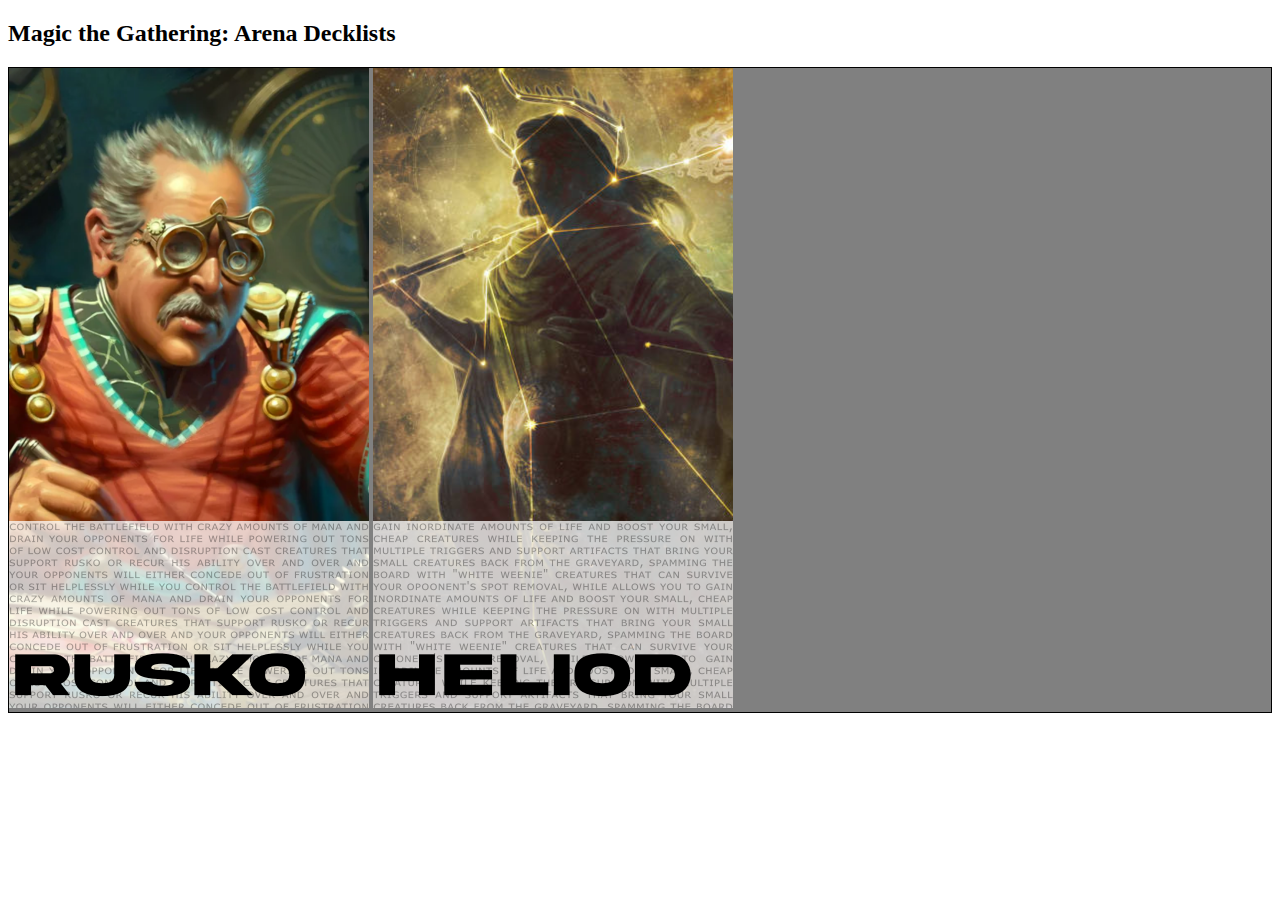
<file: Week 1/Week 1 Project - HTML Outline/index.html>
<!DOCTYPE html>
<html lang="en">
<head>
    <meta charset="UTF-8">
    <meta name="viewport" content="width=device-width, initial-scale=1.0">
    <link rel="stylesheet" href="css/style.css">
    <title>Magic the Gathering Decklists</title>
</head>
<body>

<h2>Magic the Gathering: Arena Decklists</h2>
    <div class="indeximages">
        <a href="rusko.html"><img src="images/rusko_index.png" class="img"></a>
        <a href="heliod.html"><img src="images/heliod_index.png" class="img"></a>
    </div>
    <p id="quotes" class="quotes"></p>
</body>
</html>
</file>
<file: Week 1/Week 1 Project - HTML Outline/css/style.css>
.column {
    width: 300px;
    float: left;
    column-gap: 60px;
}

.decklist {
    border: solid black 1px;
    background-color: lightblue;
    column-count: 3;
    column-gap: 15px;
}

.cardhighlight {
    border: solid black 1px;
    background-color: goldenrod;
    column-count: 2;
    column-gap: 25px;
}

.cardnametitle {
    font-family: Impact, Haettenschweiler, 'Arial Narrow Bold', sans-serif;
    font-weight: bold;
    font-size: x-large;
}

.cardnamebody {
    font-family: Verdana, Geneva, Tahoma, sans-serif;
    font-style: normal;
}

.indeximages {
    border: solid black 1px;
    background-color: grey;
    column-gap: 10 px;
    align-items: center;
}

.img {
    width: 360px;
    max-width: 45%;
    height: auto;
}
</file>
